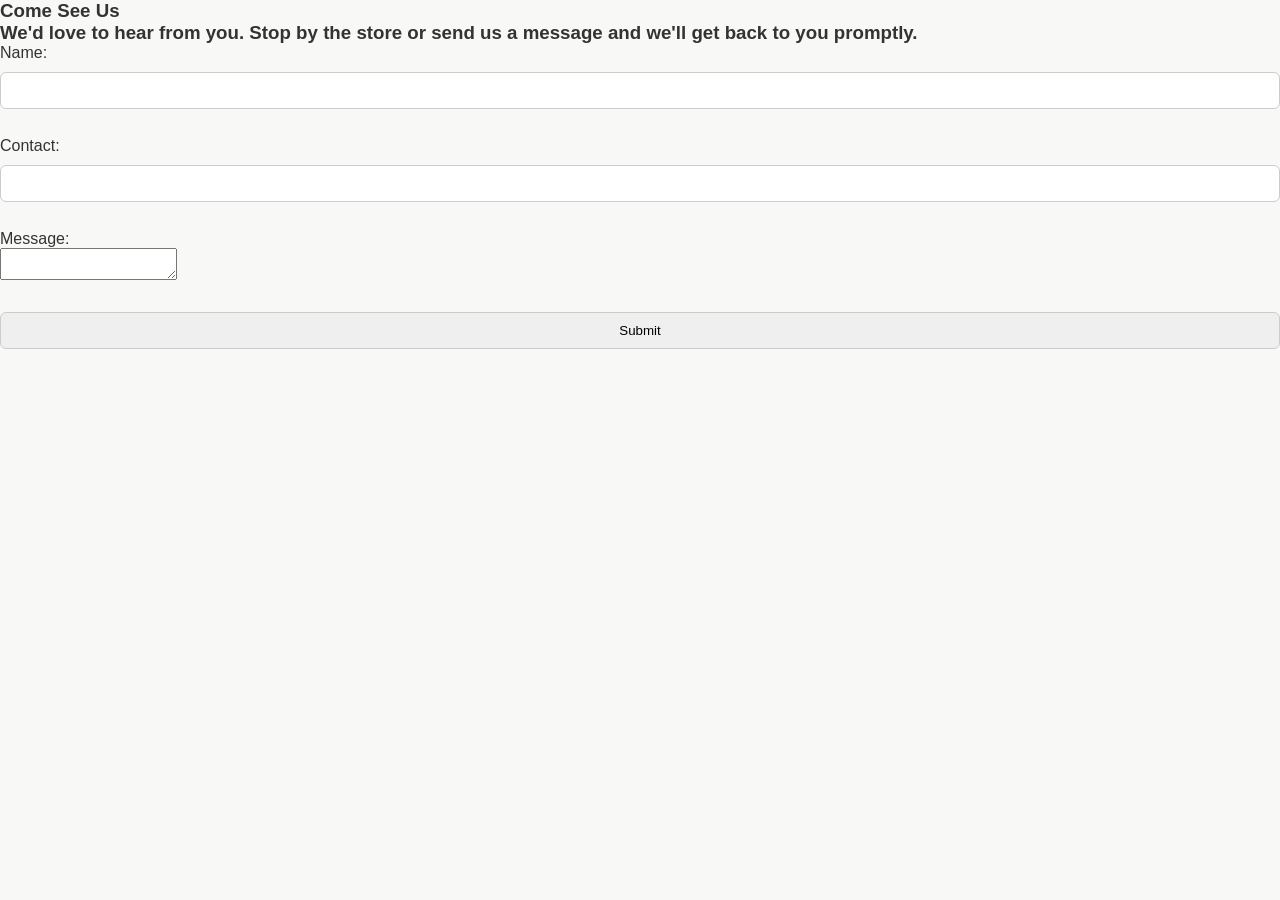
<file: contact.html>
<!DOCTYPE html>
<html lang="en">
<head>
    <meta charset="UTF-8">
    <meta name="viewport" content="width=device-width, initial-scale=1.0">
    <title>Connect with Sai General Store</title>
    <link rel="stylesheet" href="CSS/style.css">
</head>
<body>

    <h3> Come See Us<br><span>We'd love to hear from you. Stop by the store or send us a message and we'll get back to you promptly.
        </span>
    </h3>
    <form>
        <label for="name">Name:</label><br>
        <input type="text" id="name" name="name"><br><br>

        <label for="contact">Contact:</label><br>
        <input type="number" id="contact" name="contact"><br><br>

        <label for="message">Message:</label><br>
        <textarea id="message" name="message"></textarea><br><br>

        <input type="submit" value="Submit">
</body>
</html>
</file>
<file: CSS/style.css>
/* RESET */
* {
  margin: 0;
  padding: 0;
  box-sizing: border-box;
  font-family: 'Segoe UI', sans-serif;
}
*{
  cursor: default;
}

html {
  scroll-behavior: smooth;
}

/* BODY */
body {
  background-color: #f8f9f6;
  color: #333;
}

/* NAVBAR */
header {
  position: fixed;
  width: 100%;
  top: 0;
  background: #2f5d46;
  display: flex;
  justify-content: space-between;
  align-items: center;
  padding: 15px 60px;
  z-index: 1000;
}

/* LOGO */
.logo {
  display: flex;
  align-items: center;
  gap: 10px;
}

.logo-box {
  background: #e6c79c;
  color: #2f5d46;
  padding: 2px 2px;
  border-radius: 100px;
  overflow:hidden
}

.logo-box img {
  width: 60px;
  height: 60px;
  object-fit: cover; 
  border-radius: 50%;  
}

.logo-text {
  color: #fff;
}

.logo-text span {
  font-size: 12px;
  color: #cbd5c0;
}

/* NAV LINKS */
nav a {
  color: #fff;
  margin: 0 15px;
  text-decoration: none;
  font-size: 16px;
  transition: 0.3s;
}

nav a:hover {
  color: #e6c79c;
}

/* SEARCH BUTTON */
.search-btn {
  background: #e6c79c;
  border: none;
  padding: 8px 14px;
  border-radius: 8px;
  cursor: pointer;
  font-weight: 600;
  transition: 0.3s;
}
.search-btn:hover {
  background: #d4b183;
}

/* CART BUTTON */
.cart-btn {
  background: #e6c79c;
  border: none;
  padding: 8px 14px;
  border-radius: 8px;
  cursor: pointer;
  font-weight: 600;
  transition: 0.3s;
}

.cart-btn:hover {
  background: #d4b183;
}

.nav-actions {
  display: flex;
  gap: 10px; /* controls distance */
}

/* HERO SECTION */
.hero {
  height: 100vh;
  background: url('../Images/herosectionimg.avif') center/cover no-repeat;
  display: flex;
  align-items: center;
  justify-content: center;
  text-align: center;
  position: relative;
}
 
/* DARK OVERLAY */
.hero::before {
  content: "";
  position: absolute;
  width: 100%;
  height: 100%;
  background: rgba(20, 40, 30, 0.4);
  top: 0;
  left: 0;
}

/* HERO CONTENT */
.hero-content {
  position: relative;
  color: #fff;
  max-width: 800px;
}

.hero-content h1 {
  font-size: 48px;
  font-weight: bold;
  line-height: 1.2;
}

.hero-content h1 span {
  color: #e6c79c;
}

.hero-content p {
  margin: 20px 0;
  font-size: 16px;
  color: #ddd;
}

/* HERO BUTTON */
.hero-btn {
  background: #e6c79c;
  padding: 12px 24px;
  border: none;
  border-radius: 8px;
  cursor: pointer;
  font-weight: 600;
  transition: 0.3s;
}

.hero-btn:hover {
  background: #d4b183;
}

/* SECTIONS */
section {
  padding: 100px 60px;
  scroll-margin-top: 80px;
}

/* PRODUCTS GRID */
.products {
  display: grid;
  grid-template-columns: repeat(auto-fit, minmax(220px, 1fr));
  gap: 20px;
}

/* PRODUCT CARD */
.product-card {
  background: #fff;
  padding: 15px;
  border-radius: 12px;
  box-shadow: 0 4px 10px rgba(0,0,0,0.05);
  text-align: center;
  transition: 0.3s;
}

.product-card:hover {
  transform: translateY(-5px);
}

/* PRODUCT IMAGE */
.product-card img {
  width: 100%;
  height: 150px;
  object-fit: cover;
  border-radius: 10px;
}

/* PRODUCT NAME */
.product-card h3 {
  margin: 10px 0;
}

/* PRICE */
.product-card p {
  color: #2f5d46;
  font-weight: bold;
}

/* This code is not used currently but this will be used later once there is list and cart */

/* ADD BUTTON */
.add-btn {
  margin-top: 10px;
  background: #2f5d46;
  color: white;
  border: none;
  padding: 8px 15px;
  border-radius: 6px;
  cursor: pointer;
}

.add-btn:hover {
  background: #244a38;
}

/* CART SECTION */
.cart {
  background: #fff;
  border-radius: 12px;
  padding: 20px;
}

.cart-item {
  display: flex;
  justify-content: space-between;
  margin-bottom: 10px;
}

/* CHECKOUT FORM */
form input {
  width: 100%;
  padding: 10px;
  margin: 10px 0;
  border-radius: 6px;
  border: 1px solid #ccc;
}

form button {
  background: #2f5d46;
  color: white;
  padding: 10px;
  border: none;
  width: 100%;
  border-radius: 6px;
  cursor: pointer;
}

form button:hover {
  background: #244a38;
}

/* ---------------------------------------------------*/

/* RESPONSIVE */
@media (max-width: 768px) {
  header {
    padding: 15px 20px;
  }

  .hero-content h1 {
    font-size: 30px;
  }

  section {
    padding: 60px 20px;
  }
}

/* CATEGORY SECTION */
#categories {
  padding: 80px 60px;
  text-align: center;
}

.category-container {
  display: grid;
  grid-template-columns: repeat(3, 1fr); 
  gap: 20px;
  margin-top: 30px;
}

/* CATEGORY CARD */
.category-card {
  background: #fff;
  border-radius: 16px;
  overflow: hidden;
  cursor: pointer;
  flex: 1;
  box-shadow: 0 4px 10px rgba(0,0,0,0.08);
  transition: 0.3s;
}

.category-card:hover {
  transform: translateY(-5px);
}

@media (max-width: 768px) {
  .category-container {
    grid-template-columns: repeat(2, 1fr);
  }
}

@media (max-width: 480px) {
  .category-container {
    grid-template-columns: 1fr;
  }
}

/* IMAGES for the different product categories */
.category-card img {
  width: 100%;
  height: 180px;
  object-fit: cover;
}

/* TEXT */
.category-card h3 {
  margin: 15px 0 5px;
}

.category-card p {
  color: #2f5d46;
  font-weight: bold;
  margin-bottom: 15px;
}


.footer {
  background: #0f0f0f;
  color: #ccc;
  padding: 60px 80px;
}

.footer-container {
  display: grid;
  grid-template-columns: 2fr 1fr 1.5fr;
  gap: 40px;
}

/* LOGO */
.footer-logo {
  display: flex;
  align-items: center;
  gap: 10px;
}

.footer-logo .logo-box {
  background: #e6c79c;
  color: #2f5d46;
  padding: 3px 3px;
  font-weight: bold;
  border-radius: 60px;
}

.footer-logo h3 {
  color: #fff;
  margin-bottom: 2px;
}

.footer-logo p {
  font-size: 12px;
  color: #aaa;
}

/* DESCRIPTION */
.footer-desc {
  margin-top: 15px;
  font-size: 14px;
  line-height: 1.6;
  color: #aaa;
}

/* HEADINGS */
.footer-col h4 {
  color: #fff;
  margin-bottom: 15px;
  font-size: 14px;
  letter-spacing: 1px;
}

/* LINKS */
.footer-col ul {
  list-style: none;
}

.footer-col ul li {
  margin-bottom: 10px;
}

.footer-col ul li a {
  color: #b6aeae;
  text-decoration: none;
  transition: 0.3s;
}

.footer-col ul li a:hover {
  color: #efcfa1;
}


/* ADDRESS */
.address {
  font-size: 14px;
  color: #aaa;
  line-height: 1.6;
}

/* RESPONSIVE */
@media (max-width: 768px) {
  .footer-container {
    grid-template-columns: 1fr;
  }

  .footer {
    padding: 40px 20px;
  }
}

/* ================= ABOUT SECTION ================= */

/* Main wrapper */
.about {
  display: flex;
  align-items: center;
  justify-content: space-between;
  gap: 50px;
}

/* LEFT SIDE CONTAINER */
.about-container {
  flex: 1;
}

/* TEXT CONTENT */
.about-content h2 {
  font-size: 32px;
  margin-bottom: 15px;
  margin-left: 8px;
  color: #2f5d46;
}

.about-content p {
  color: #555;
  line-height: 1.7;
  margin-left: 8px;
}

/* KEY POINTS (CARDS) */
.about-key-points {
  display: flex;
  gap: 20px;
  margin-top: 25px;
}

/* INDIVIDUAL CARD */
.key-point {
  background: #ccdf87;
  padding: 20px;
  border-radius: 12px;
  flex: 1;
  text-align: center;
  box-shadow: 0 4px 10px rgba(0,0,0,0.05);
  transition: 0.3s;
}

.key-point:hover {
  transform: translateY(-5px);
}

/* ICON */
.key-point .icon {
  font-size: 24px;
  margin-bottom: 10px;
}

/* TEXT */
.key-point h4 {
  font-size: 16px;
  margin-bottom: 8px;
  color: #2f5d46;
}

.key-point p {
  font-size: 14px;
  color: #666;
}

/* RIGHT SIDE IMAGE */
.about-pic {
  flex: 1;
}

.about-pic img {
  width: 100%;
  border-radius: 12px;
}

/* ================= RESPONSIVE ================= */
@media (max-width: 768px) {
  .about {
    flex-direction: column;
  }

  .about-key-points {
    flex-direction: column;
  }
}

/* TESTIMONIAL SECTION */
.testimonials {
  background: linear-gradient(to right, #2f5d46, #3d6f57);
  padding: 100px 60px;
  text-align: center;
  color: #fff;
}

.testimonials h2 {
  font-size: 36px;
  margin-bottom: 10px;
}

.subtitle {
  color: #ddd;
  margin-bottom: 40px;
}

/* CARD */
.testimonial-card {
  background: #fff;
  color: #333;
  max-width: 700px;
  margin: auto;
  padding: 30px;
  border-radius: 12px;
  text-align: left;
}

/* STARS */
.stars {
  color: orange;
  font-size: 20px;
  margin-bottom: 10px;
}

/* REVIEW TEXT */
.review {
  font-style: italic;
  margin-bottom: 20px;
}

/* USER INFO */
.user {
  display: flex;
  align-items: center;
  gap: 15px;
}

.user img {
  width: 50px;
  height: 50px;
  border-radius: 50%;
}

.user h4 {
  margin: 0;
}

.user span {
  font-size: 12px;
  color: #666;
}
</file>
